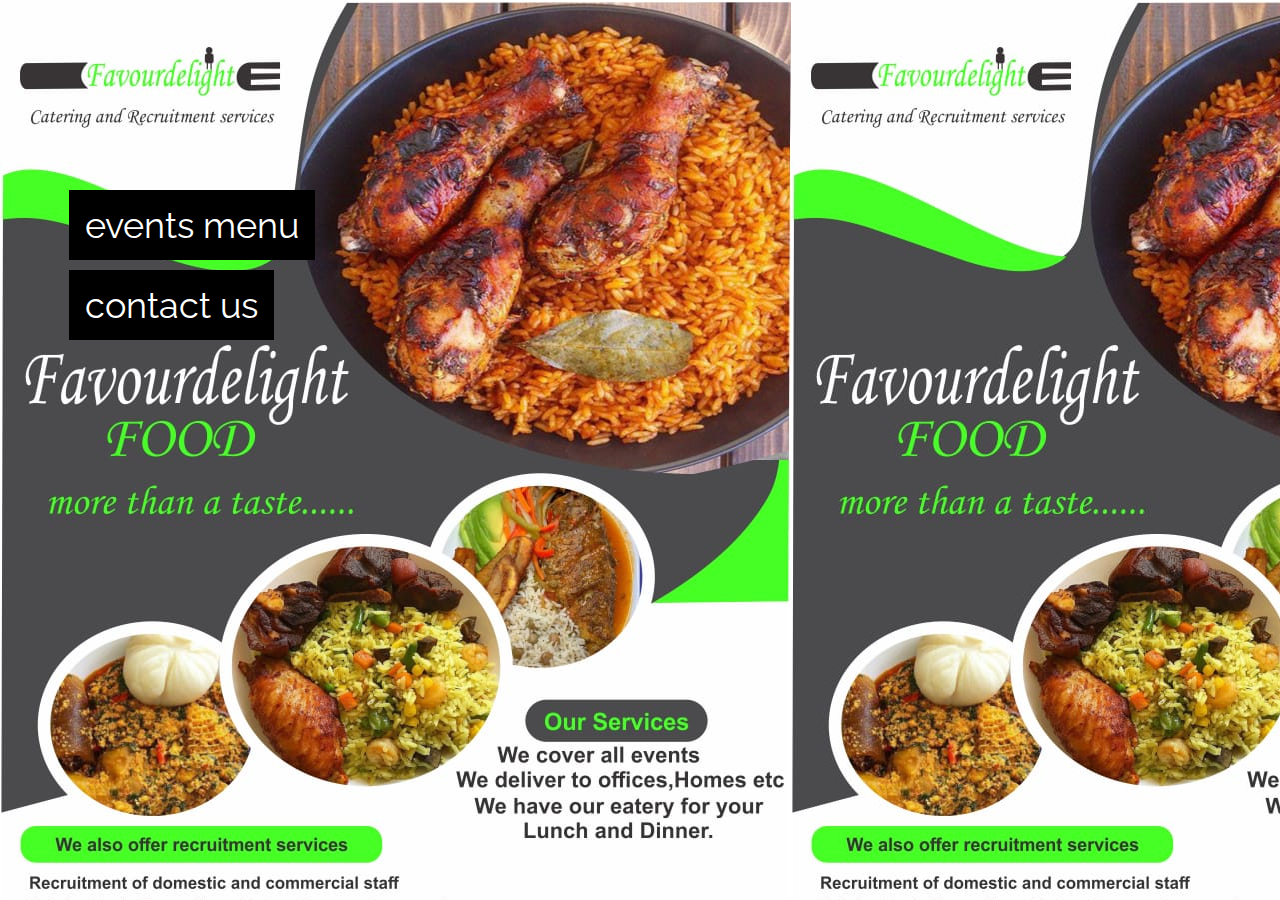
<file: events.html>
<!DOCTYPE html>
<html>

<head>
    <title>favourdelightmeal</title>
    <meta charset="UTF-8">
    <meta name="viewport" content="width=device-width, initial-scale=1">
    <link rel="stylesheet" href="https://www.w3schools.com/w3css/4/w3.css">
    <link rel="stylesheet" href="https://fonts.googleapis.com/css?family=Raleway">
    <style>
        body,
        h1,
        h5 {
            font-family: "Raleway", sans-serif;
        }

        body,
        html {
            height: 100%;
        }

        .bgimg {
            background-image: url('');
            min-height: 100%;
            background-position: center;
            background-size: cover;
        }
    </style>
</head>

<body  style="background-image: url(image1.jpg); height: 50rem;">

    <div class="bgimg w3-display-container w3-text-white">
        <div class="w3-display-middle w3-jumbo">
            <p></p>
        </div>
        <div class="w3-display-topleft w3-container w3-xlarge" style="margin-top: 12rem; margin-left: 3.5rem;">
            <h1><button onclick="document.getElementById('menu').style.display='block'"
                    class="w3-button w3-black">events menu</button></h1>
            <h1><button onclick="document.getElementById('contact').style.display='block'"
                    class="w3-button w3-black">contact us</button></h1>
        </div>
        
    </div>

    <!-- Menu Modal -->
    <div id="menu" class="w3-modal">
        <div class="w3-modal-content w3-animate-zoom">
            <div class="w3-container w3-brown w3-display-container">
                <span onclick="document.getElementById('menu').style.display='none'"
                    class="w3-button w3-display-topright w3-large">x</span>
                <h1>Outdoor Events Menu</h1>
            </div>
            <div class="w3-container" style="background-color: hsla(222, 44%, 13%, 1); color: antiquewhite;">
                <h5><b>Parties</b></h5>
                <h5><b>Companies</b></h5>
                <h5><b>Schools</b></h5>
            
                <h5><b>We Offer Tutorials</b></h5>
                <h5><b>Provide Ushers and Logistics</b></h5>
                <p><button onclick="document.getElementById('contact').style.display='block'"
                        class="w3-button w3-black">contact</button></p>
            </div>
              
           
        </div>
    </div>

    <!-- Contact Modal -->
    <div id="contact" class="w3-modal">
        <div class="w3-modal-content w3-animate-zoom">
            <div class="w3-container w3-brown">
                <span onclick="document.getElementById('contact').style.display='none'"
                    class="w3-button w3-display-topright w3-large">x</span>
                <h1>Contact</h1>
            </div>
            <div class="w3-container" style="background-color: hsla(222, 44%, 13%, 1);">
                <p style="color: antiquewhite;">Reserve a table, ask for today's special or just send us a message:</p>
                <form action="https://formspree.io/f/myyvrdjn" method="POST" target="_blank">
                    <p><input class="w3-input w3-padding-16 w3-border" type="text" placeholder="Name" required
                            name="Name"></p>
                    <p><input class="w3-input w3-padding-16 w3-border" type="number" placeholder="How many people"
                            required name="People"></p>
                    <p><input class="w3-input w3-padding-16 w3-border" type="datetime-local" placeholder="Date and time"
                            required name="date" value="2022-11-16T20:00"></p>
                    <p><input class="w3-input w3-padding-16 w3-border" type="text"
                            placeholder="Message \ Special requirements" required name="Message"></p>
                    <p style="color: antiquewhite;"><button class="w3-button" type="submit">SEND MESSAGE</button></p>
                </form>
            </div>
        </div>
    </div>

</body>

</html>
</file>
